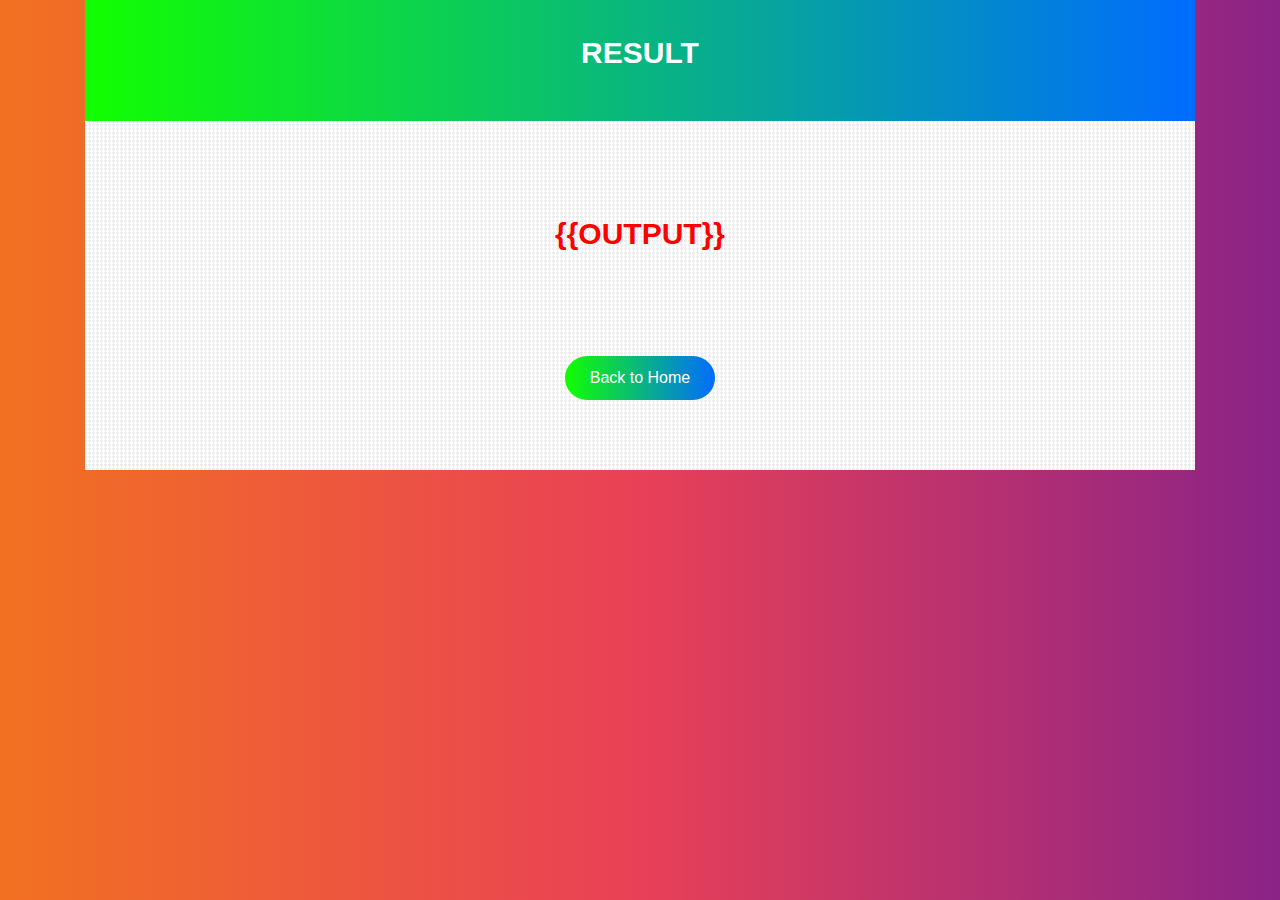
<file: templates/result.html>
<!DOCTYPE html>

<html lang="en">

<head>
    <meta charset="utf-8">
    <meta name="viewport" content="width=device-width, initial-scale=1, shrink-to-fit=no">
    <title> UPI Fraud Detection </title>
    <link rel="stylesheet" href="https://maxcdn.bootstrapcdn.com/bootstrap/4.0.0/css/bootstrap.min.css"
        integrity="sha384-Gn5384xqQ1aoWXA+058RXPxPg6fy4IWvTNh0E263XmFcJlSAwiGgFAW/dAiS6JXm" crossorigin="anonymous">
    <link href="../static/css/result.css" type="text/css" rel="stylesheet">
</head>

<body>
    <div class="container register-form">
        <div class="heading">
            <p>RESULT</p>
        </div>
        <div class="form-content">
            <div class="col-md-12">
                <div class="form-group">
                    <p id="output">{{OUTPUT}}</p>
                </div>
            </div>
            <div id="btn" class="col">
                <button type="submit" class="btnSubmit" onclick="location.href='/'" ;>Back to Home</button>
            </div>
        </div>
    </div>
    <script src="https://code.jquery.com/jquery-3.2.1.slim.min.js"
        integrity="sha384-KJ3o2DKtIkvYIK3UENzmM7KCkRr/rE9/Qpg6aAZGJwFDMVNA/GpGFF93hXpG5KkN"
        crossorigin="anonymous"></script>
    <script src="https://cdnjs.cloudflare.com/ajax/libs/popper.js/1.12.9/umd/popper.min.js"
        integrity="sha384-ApNbgh9B+Y1QKtv3Rn7W3mgPxhU9K/ScQsAP7hUibX39j7fakFPskvXusvfa0b4Q"
        crossorigin="anonymous"></script>
    <script src="https://maxcdn.bootstrapcdn.com/bootstrap/4.0.0/js/bootstrap.min.js"
        integrity="sha384-JZR6Spejh4U02d8jOt6vLEHfe/JQGiRRSQQxSfFWpi1MquVdAyjUar5+76PVCmYl"
        crossorigin="anonymous"></script>
    <script type="text/javascript" src="../static/js/result.js"></script>
</body>

</html>
</file>
<file: static/css/result.css>
body {
    background:
    linear-gradient(to right, #F27121, #E94057, #8A2387);
}

.heading {
    text-align: center;
    background:
    linear-gradient(90deg, rgba(2, 0, 36, 1) 0%,
    rgba(18, 255, 0, 1) 0%,
    rgba(0, 108, 255, 1) 100%);
    color: white;
    font-size: 30px;
    font-weight: bold;
    padding: 30px;
}

.form-content {
    padding: 60px 10% 40px 10%;
    border: none;
    background-color: white;
    opacity: 1;
    background-image:
    linear-gradient(135deg, #eeeeee 25%, transparent 25%),
    linear-gradient(225deg, #eeeeee 25%, transparent 25%),
    linear-gradient(45deg, #eeeeee 25%, transparent 25%),
    linear-gradient(315deg, #eeeeee 25%, #ffffff 25%);
    background-position: 4px 0, 4px 0, 0 0, 0 0;
    background-size: 4px 4px;
    background-repeat: repeat;
}

#btn {
    text-align: center;
}

.btnSubmit {
    margin: 30px;
    border: none;
    border-radius: 2rem;
    padding: 10px;
    width: 150px;
    cursor: pointer;
    background:
    linear-gradient(90deg, rgba(2, 0, 36, 1) 0%,
    rgba(18, 255, 0, 1) 0%,
    rgba(0, 108, 255, 1) 100%);
    color: white;
}

#output {
    text-align: center;
    font-size: 30px;
    font-weight: bold;
    margin: 30px 0 70px 0;
}
</file>
